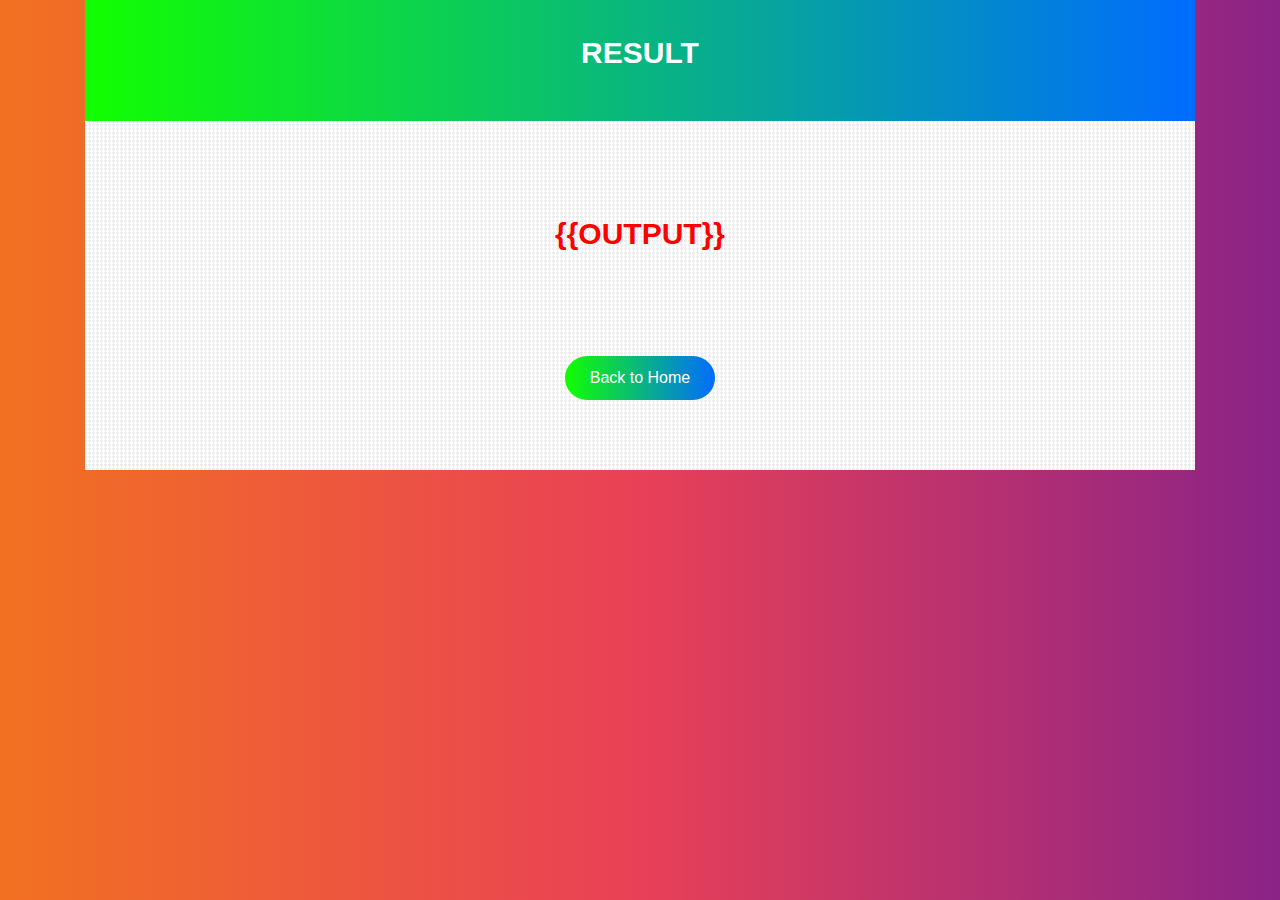
<file: templates/result.html>
<!DOCTYPE html>

<html lang="en">

<head>
    <meta charset="utf-8">
    <meta name="viewport" content="width=device-width, initial-scale=1, shrink-to-fit=no">
    <title> UPI Fraud Detection </title>
    <link rel="stylesheet" href="https://maxcdn.bootstrapcdn.com/bootstrap/4.0.0/css/bootstrap.min.css"
        integrity="sha384-Gn5384xqQ1aoWXA+058RXPxPg6fy4IWvTNh0E263XmFcJlSAwiGgFAW/dAiS6JXm" crossorigin="anonymous">
    <link href="../static/css/result.css" type="text/css" rel="stylesheet">
</head>

<body>
    <div class="container register-form">
        <div class="heading">
            <p>RESULT</p>
        </div>
        <div class="form-content">
            <div class="col-md-12">
                <div class="form-group">
                    <p id="output">{{OUTPUT}}</p>
                </div>
            </div>
            <div id="btn" class="col">
                <button type="submit" class="btnSubmit" onclick="location.href='/'" ;>Back to Home</button>
            </div>
        </div>
    </div>
    <script src="https://code.jquery.com/jquery-3.2.1.slim.min.js"
        integrity="sha384-KJ3o2DKtIkvYIK3UENzmM7KCkRr/rE9/Qpg6aAZGJwFDMVNA/GpGFF93hXpG5KkN"
        crossorigin="anonymous"></script>
    <script src="https://cdnjs.cloudflare.com/ajax/libs/popper.js/1.12.9/umd/popper.min.js"
        integrity="sha384-ApNbgh9B+Y1QKtv3Rn7W3mgPxhU9K/ScQsAP7hUibX39j7fakFPskvXusvfa0b4Q"
        crossorigin="anonymous"></script>
    <script src="https://maxcdn.bootstrapcdn.com/bootstrap/4.0.0/js/bootstrap.min.js"
        integrity="sha384-JZR6Spejh4U02d8jOt6vLEHfe/JQGiRRSQQxSfFWpi1MquVdAyjUar5+76PVCmYl"
        crossorigin="anonymous"></script>
    <script type="text/javascript" src="../static/js/result.js"></script>
</body>

</html>
</file>
<file: static/css/result.css>
body {
    background:
    linear-gradient(to right, #F27121, #E94057, #8A2387);
}

.heading {
    text-align: center;
    background:
    linear-gradient(90deg, rgba(2, 0, 36, 1) 0%,
    rgba(18, 255, 0, 1) 0%,
    rgba(0, 108, 255, 1) 100%);
    color: white;
    font-size: 30px;
    font-weight: bold;
    padding: 30px;
}

.form-content {
    padding: 60px 10% 40px 10%;
    border: none;
    background-color: white;
    opacity: 1;
    background-image:
    linear-gradient(135deg, #eeeeee 25%, transparent 25%),
    linear-gradient(225deg, #eeeeee 25%, transparent 25%),
    linear-gradient(45deg, #eeeeee 25%, transparent 25%),
    linear-gradient(315deg, #eeeeee 25%, #ffffff 25%);
    background-position: 4px 0, 4px 0, 0 0, 0 0;
    background-size: 4px 4px;
    background-repeat: repeat;
}

#btn {
    text-align: center;
}

.btnSubmit {
    margin: 30px;
    border: none;
    border-radius: 2rem;
    padding: 10px;
    width: 150px;
    cursor: pointer;
    background:
    linear-gradient(90deg, rgba(2, 0, 36, 1) 0%,
    rgba(18, 255, 0, 1) 0%,
    rgba(0, 108, 255, 1) 100%);
    color: white;
}

#output {
    text-align: center;
    font-size: 30px;
    font-weight: bold;
    margin: 30px 0 70px 0;
}
</file>
